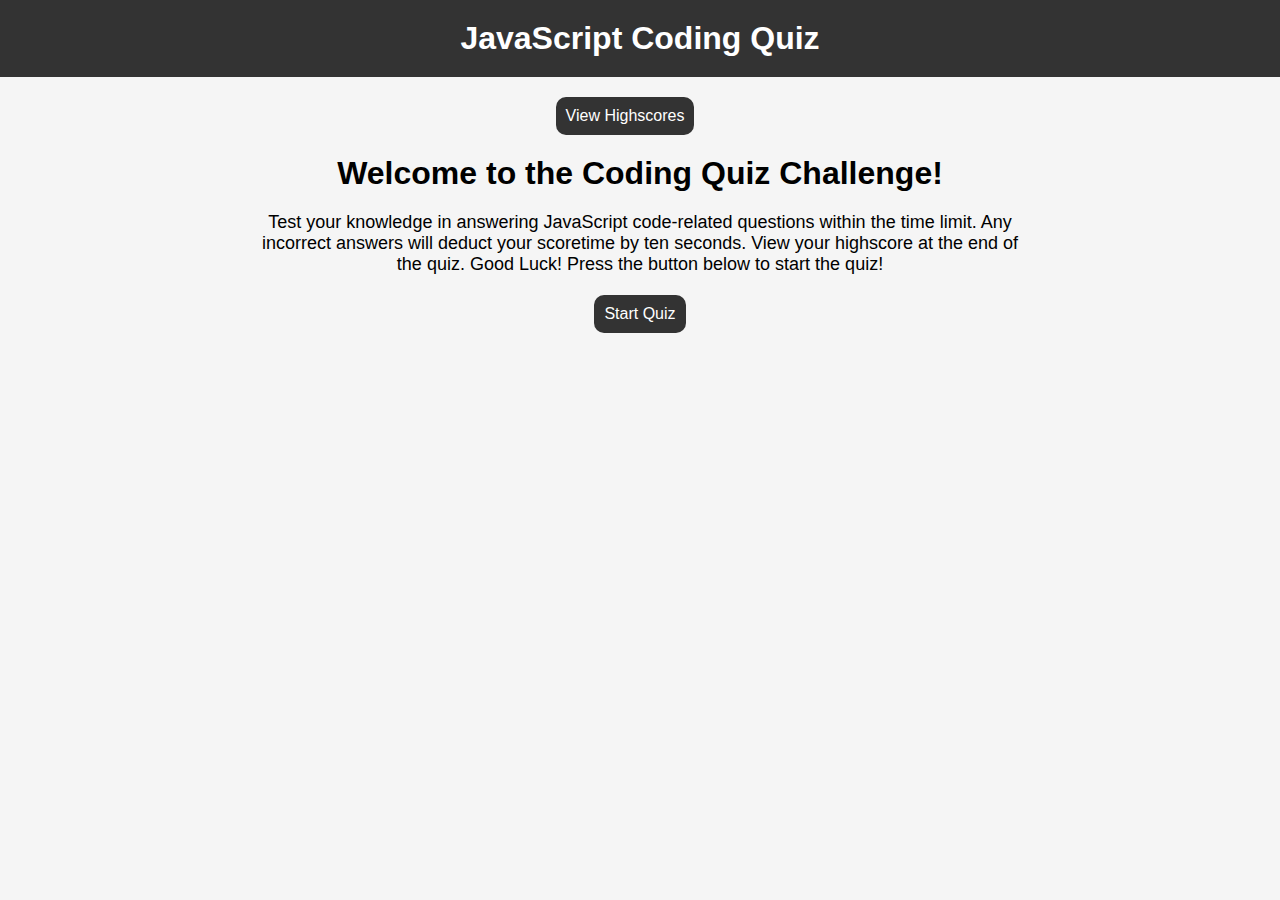
<file: index.html>
<!DOCTYPE html>
<html lang="en">
<head>
    <meta charset="UTF-8">
    <meta http-equiv="X-UA-Compatible" content="IE=edge">
    <meta name="viewport" content="width=device-width, initial-scale=1.0">
    <link rel="stylesheet" href="./assets/css/style.css">
    <link rel="icon" type="image/png" href="./assets/images/js.png">
    <title>JavaScript Coding Quiz</title>
</head>
<body>
<!--Header Begins-->
  <header>
    <h1 class="header">JavaScript Coding Quiz</h1>
  </header>
<!--View Higscores and Timer-->
    <div id="highscore-btn">
      <button id="view-score"><a href="#">View Highscores</a> </button>   
      <div class="timer" id="timer" style="display: none;">
        <button id="timer1">Time: </button>
      </div>
    </div>
<!--Quiz container-->
  <main class="quiz-container">
    <div class="start-box" id="start-screen"> 
        <h2 class="screen-title">Welcome to the Coding Quiz Challenge!</h2>
          <p class="start-text">Test your knowledge in answering JavaScript code-related questions within the time limit. 
            Any incorrect answers will deduct your scoretime by ten seconds. 
            View your highscore at the end of the quiz. Good Luck!
          Press the button below to start the quiz!</p>
        <button onclick="startQuiz()" id="start-btn">Start Quiz</button>
    </div>
  </main>
<!--Questions for the quiz container and choices-->
  <section class="hide" id="questions">
    <h3 class="screen-title question-header" id="question-title">Questions</h3>
      <div class="choices" id="choices">
        <button id="question0" class="question-button">Question1</button>
        <br><br>
        <button id="question1" class="question-button">Question2</button>
        <br><br>
        <button id="question2" class="question-button">Question3</button>
        <br><br>
        <button id="question3" class="question-button">Question4</button>
        <br><br>
      </div>
  </section>  
<!--Correct and Incorrect container-->
  <div class="hide" id="correct">
    <h3 class="answer-result">Correct!</h3>
  </div>

  <div class="hide" id="incorrect">
    <h3 class="answer-result">Incorrect!</h3>
  </div>
<!--End Quiz container for results-->
  <section id="end-screen" class="hide index">
    <h1 class="screen-title">JavaScript Highscores 🏆</h1>
    <h2 class="screen-title">All done!</h2>
      <p>Your final score is <span class="final-score" id="score"></span></p>
    <form>
      <label for="initials">Enter your initials:</label>
      <input type="text" id="initials" name="initials">
      <button type="button" id="submit-form">Submit</button>
    </form>
      <div id="highscore-list"></div>
      <button id="go-back-btn" class="index">Go Back</button>
      <button onclick="submitClear()" id="clear-highscores-btn" class="index">Clear Highscores</button>
  </section> 

  <script src="./assets/scripts/script.js"></script>
</body>
</html>
</file>
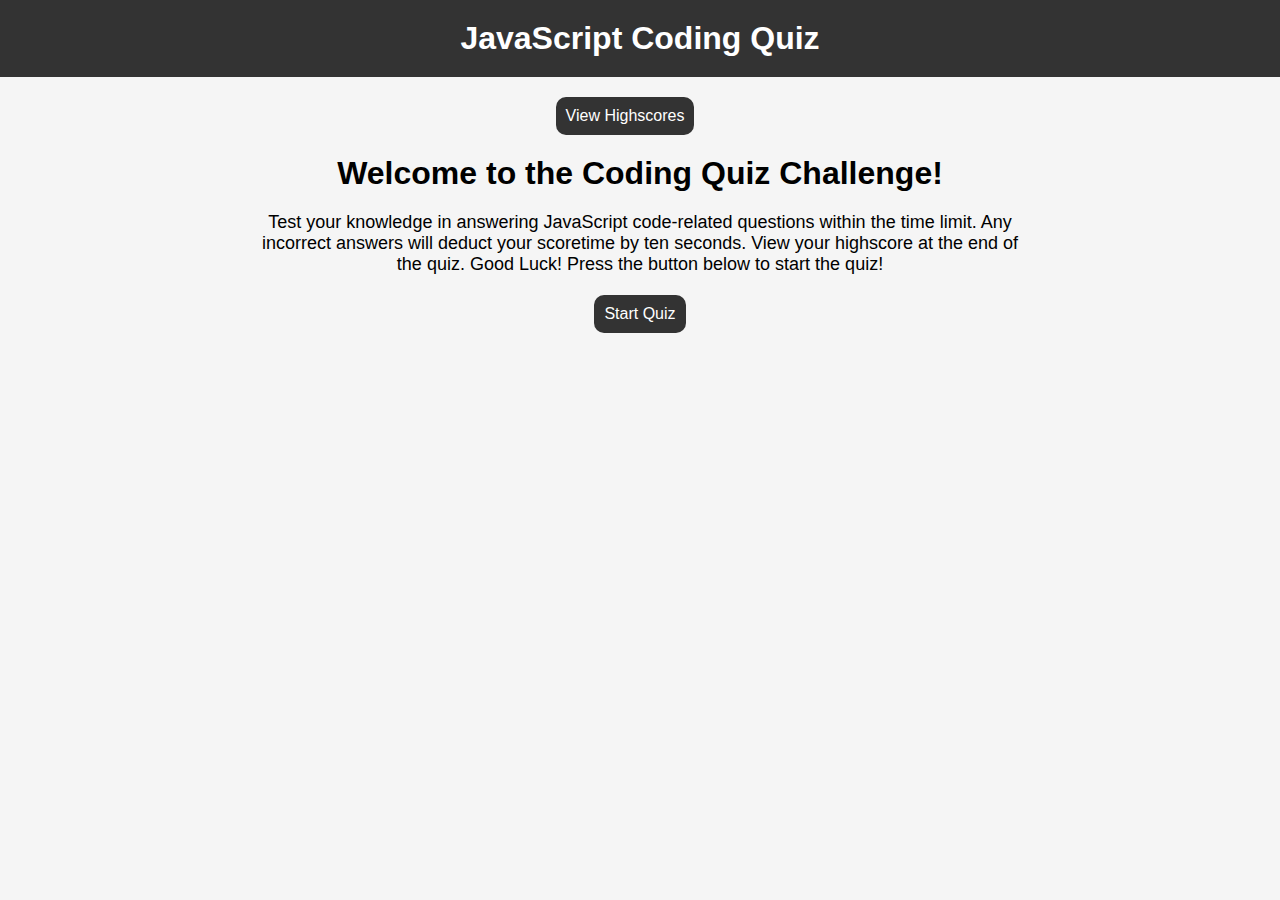
<file: src/index.html>
<!DOCTYPE html>
<html lang="en">
<head>
    <meta charset="UTF-8">
    <meta http-equiv="X-UA-Compatible" content="IE=edge">
    <meta name="viewport" content="width=device-width, initial-scale=1.0">
    <link rel="stylesheet" href="../assets/css/style.css">
    <link rel="icon" type="image/png" href="../assets/images/js.png">
    <title>JavaScript Coding Quiz</title>
</head>
<body>
<!--Header Begins-->
  <header>
    <h1 class="header">JavaScript Coding Quiz</h1>
  </header>
<!--View Higscores and Timer-->
    <div id="highscore-btn">
      <button id="view-score"><a href="#">View Highscores</a> </button>      
      <div class="timer" id="timer" style="display: none;">
        <button id="timer1">Time: </button>
      </div>
    </div>
<!--Quiz container-->
  <main class="quiz-container">
    <div class="start-box" id="start-screen"> 
        <h2 class="screen-title">Welcome to the Coding Quiz Challenge!</h2>
          <p class="start-text">Test your knowledge in answering JavaScript code-related questions within the time limit. 
            Any incorrect answers will deduct your scoretime by ten seconds. 
            View your highscore at the end of the quiz. Good Luck!
          Press the button below to start the quiz!</p>
        <button onclick="startQuiz()" id="start-btn">Start Quiz</button>
    </div>
  </main>
<!--Questions for the quiz container and choices-->
  <section class="hide" id="questions">
    <h3 class="screen-title question-header" id="question-title">Questions</h3>
      <div class="choices" id="choices">
        <button id="question0" class="question-button">Question1</button>
        <br><br>
        <button id="question1" class="question-button">Question2</button>
        <br><br>
        <button id="question2" class="question-button">Question3</button>
        <br><br>
        <button id="question3" class="question-button">Question4</button>
        <br><br>
      </div>
  </section>  
<!--Correct and Incorrect container-->
  <div class="hide" id="correct">
    <h3 class="answer-result">Correct!</h3>
  </div>

  <div class="hide" id="incorrect">
    <h3 class="answer-result">Incorrect!</h3>
  </div>
<!--End Quiz container for results-->
  <section id="end-screen" class="hide index">
    <h2 class="screen-title">All done!</h2>
      <p>Your final score is <span class="final-score" id="score"></span></p>
    <form>
      <label for="initials">Enter your initials:</label>
      <input type="text" id="initials" name="initials">
      <button type="button" id="submit-form">Submit</button>
    </form>
      <div id="highscore-list"></div>
      <button id="go-back-btn" class="index">Go Back</button>
      <button onclick="submitClear()" id="clear-highscores-btn" class="index">Clear Highscores</button>
  </section> 

  <script src="../assets/scripts/script.js"></script>
</body>
</html>
</file>
<file: assets/css/style.css>
/* Global styles */
* {
  box-sizing: border-box;
  margin: 0;
  padding: 0;
}

body {
  font-family: Arial, sans-serif;
  background-color: #f5f5f5;
}
/*Header styling*/
header {
  background-color: #333;
  color: #fff;
  padding: 20px;
  text-align: center;
}

#highscore-btn {
  display: flex;
  justify-content:center;
  padding-right: 20px;
  margin-top: 20px;

}

#highscore-btn a {
  text-decoration: none;
  color:#fff;
} 

#highscore-btn button:hover {
  background-color: #555;
}

#highscore-btn button {
  background-color: #333;
  border: none;
  color: #fff;
  font-size: 16px;
  padding: 10px;
  text-align: center;
  text-decoration: none;
  border-radius: 10px;
  margin-right:10px;
}
/*Quiz section styling*/  
.quiz-container {
  max-width: 800px;
  margin: 0 auto;
  padding: 20px;
}

.start-box {
  text-align: center;
}

.screen-title {
  font-size: 32px;
  margin-bottom: 20px;
}

.start-text {
  font-size: 18px;
  margin-bottom: 20px;
}

.start-box button {
  background-color: #333;
  border: none;
  color: #fff;
  cursor: pointer;
  font-size: 16px;
  padding: 10px;
  text-align: center;
  text-decoration: none;
  border-radius: 10px;
}

.start-box button:hover {
  background-color: #555;
}
/*Question and choices styling*/
#questions{
  text-align: center;
}
.choices {
  display: flex;
  flex-direction: column;
  justify-content: center;
  align-items: center;
}

.question-button {
  width: 300px;
  background-color: #fff;
  color: #333;
  cursor: pointer;
  font-size: 16px;
  padding: 10px;
  text-align: center;
  text-decoration: none;
  margin-bottom: 10px;
  border-radius: 10px;
}

.question-button:hover {
  background-color: #f5f5f5;
}
/*Hiding containers styling*/
.hide {
  display: none;
}
/*Correct and Incorrect styling for choices*/
.answer-result {
  font-size: 32px;
  text-align: center;
  margin-top: 20px;
}

#correct {
  color: green;
}

#incorrect {
  color: red;
}
/* Highscore results styling screen*/
#end-screen {
  text-align: center;
}

#score {
  font-weight: bold;
}

#index {
  flex-direction: column;
  text-align: center;
  
}

.index .screen-title {
  margin-bottom: 20px;
}

.index #highscore-list {
  font-size: 18px;
  list-style: none;
  margin-bottom: 20px;
  padding-left: 0;
}

.index #highscore-list li {
  margin-bottom: 10px;
}

.index button {
  background-color: #333;
  border: none;
  color: #fff;
  cursor: pointer;
  font-size: 16px;
  padding: 10px;
  text-align: center;
  text-decoration: none;
  margin-right: 10px;
  border-radius: 10px;
}

.index button:hover {
  background-color: #555;
}

.index input[type="text"] {
  padding: 10px;
  font-size: 16px;
  border: none;
  border-radius: 5px;
  margin-left: 5px;
}
/*Responsive Design styling*/
@media screen and (max-width: 600px) {
  header {
      font-size: 24px;
  }

  #highscore-btn {
    display: flex;
    justify-content: center;
    padding-right: 0;
    margin-top: 20px;
}

#highscore-btn button {
    margin-right: 0;
}

.quiz-container {
    max-width: 500px;
}

.start-box {
    margin-bottom: 20px;
}

.screen-title {
    font-size: 24px;
}

.start-text {
    font-size: 16px;
}

.choices {
    flex-direction: row;
}

.question-button {
    margin-right: 10px;
    margin-bottom: 0;
    flex: 1;
}
}

@media screen and (max-width: 400px) {
.quiz-container {
max-width: 300px;
}

.start-box button {
    font-size: 14px;
}

.choices {
    flex-direction: column;
}

.question-button {
    margin-right: 0;
    margin-bottom: 10px;
    flex: none;
}
}
</file>
